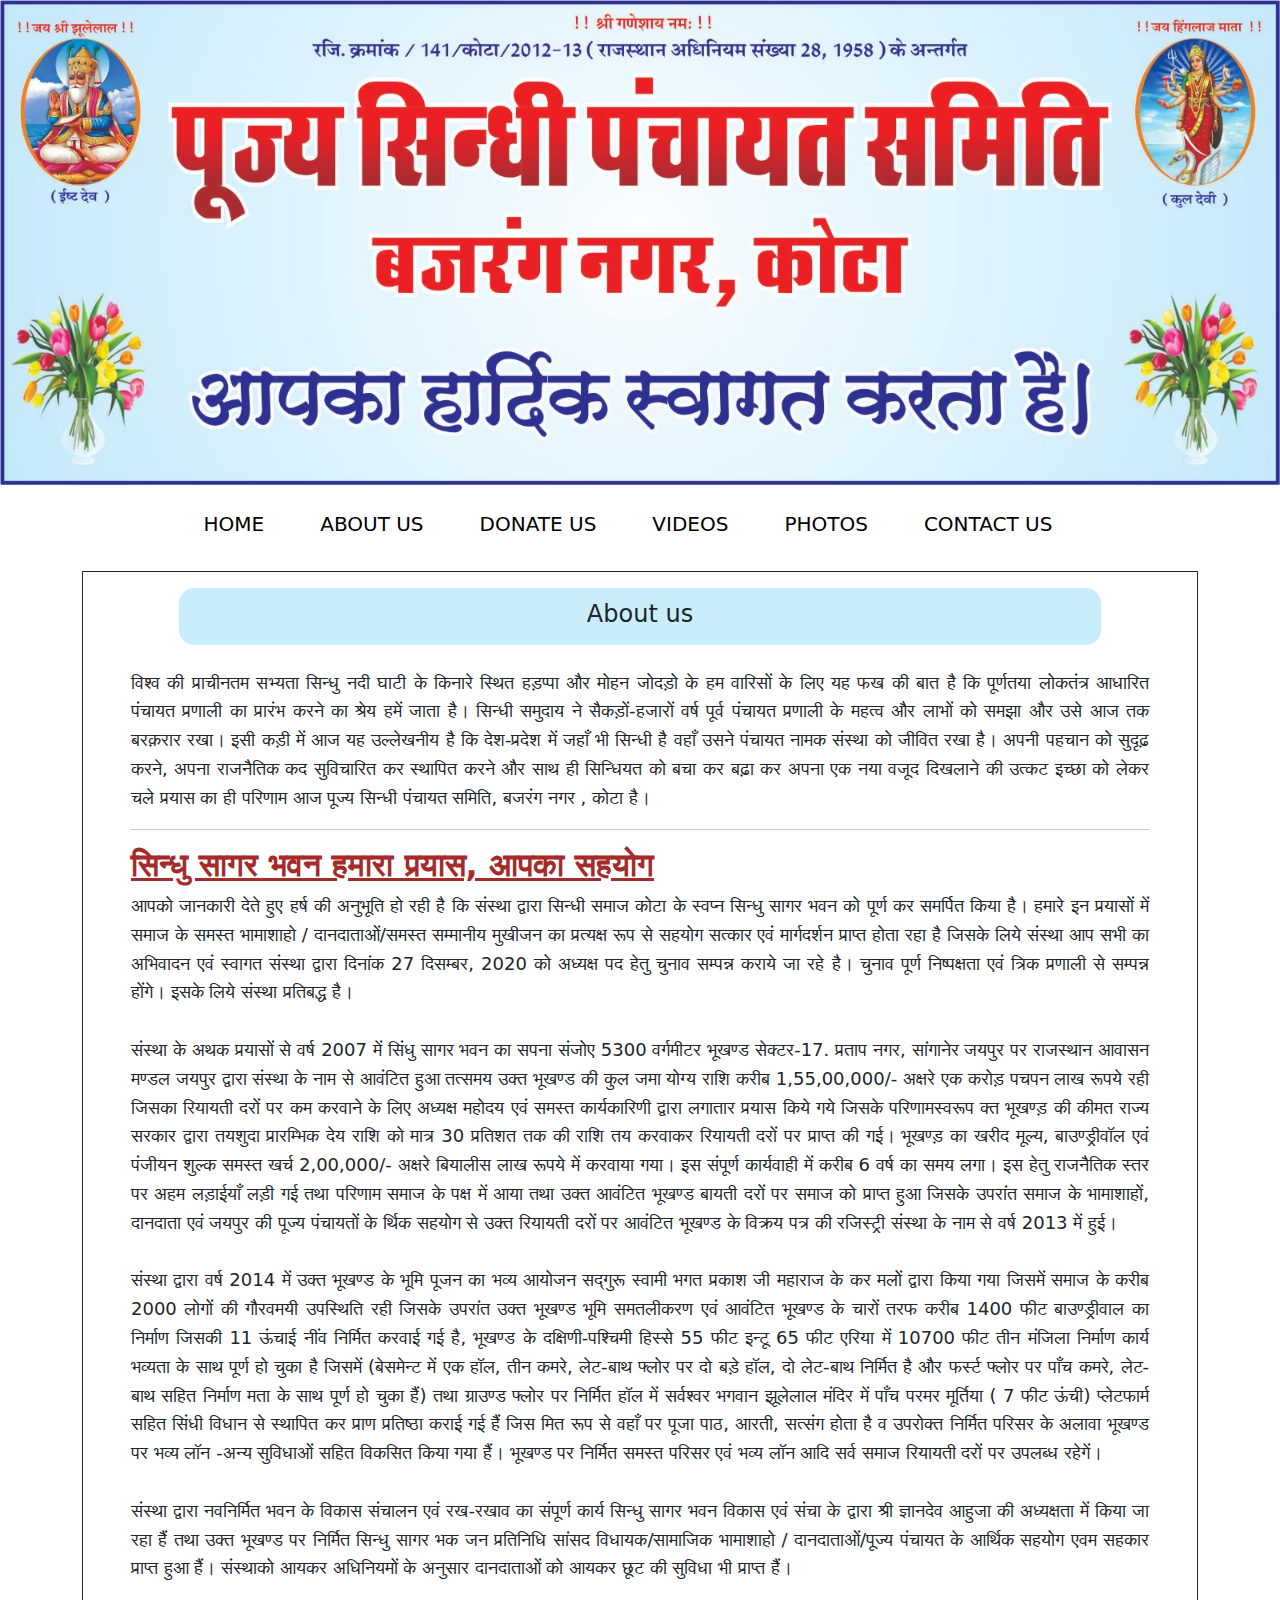
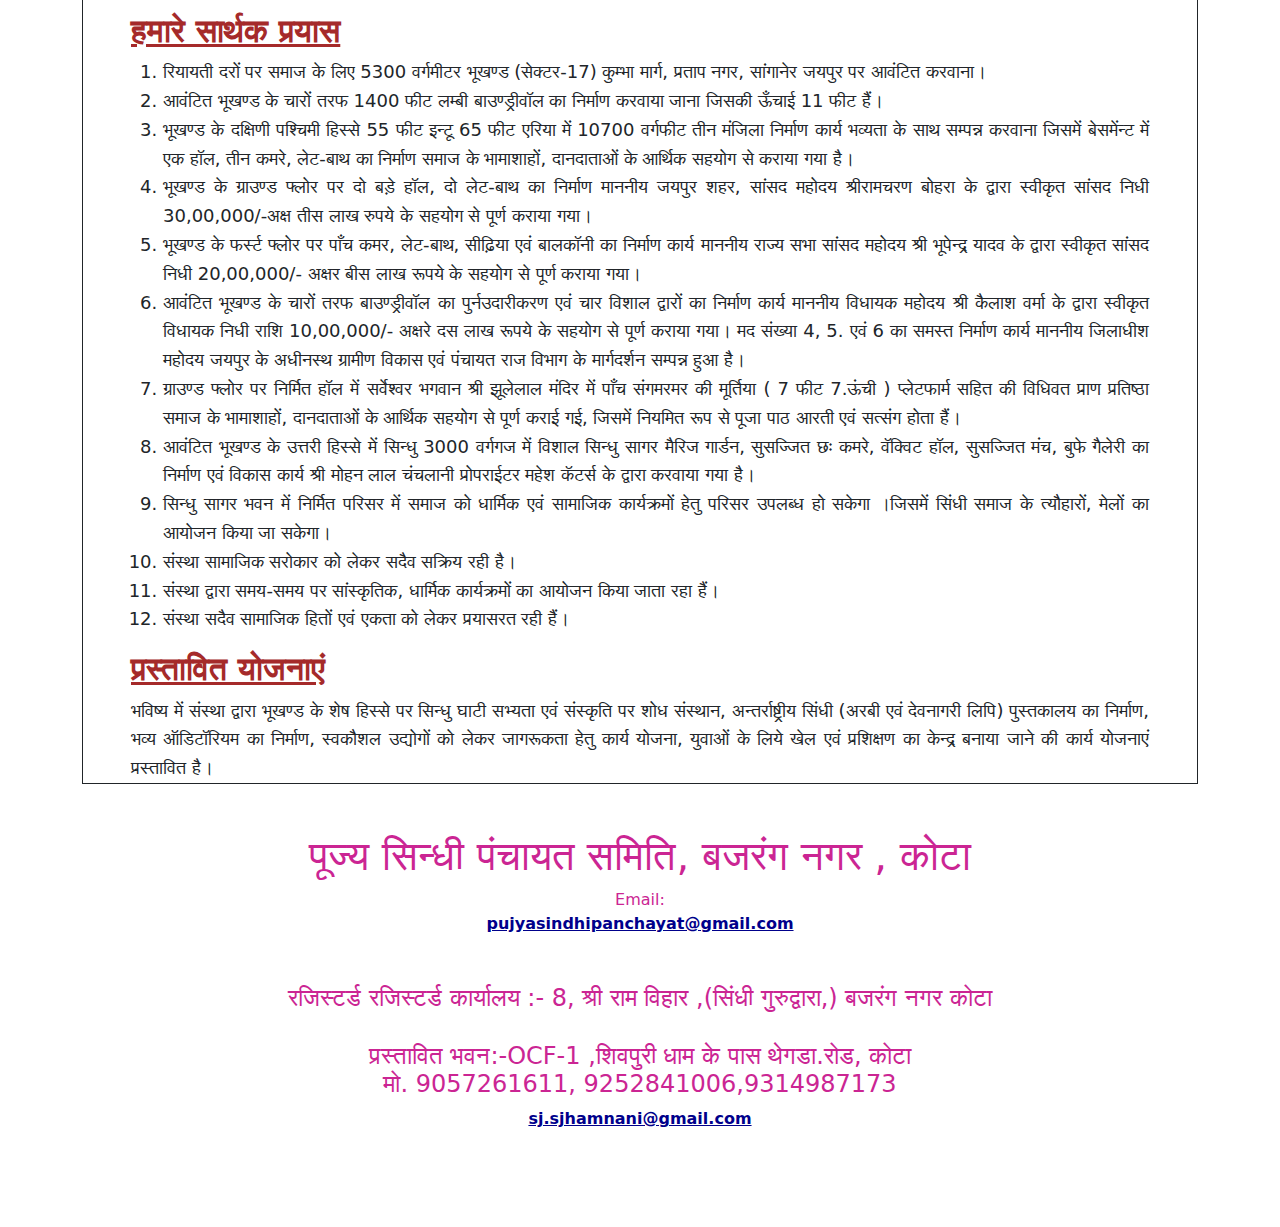
<file: about.html>
<!DOCTYPE html>
<html lang="en-us">

<head>
    <title>Home Page</title>
    <meta name="viewport" content="width=device-width, initial-scale=1">
    <link rel="stylesheet" href="panchayat.css">
    <link href="https://cdn.jsdelivr.net/npm/bootstrap@5.3.0/dist/css/bootstrap.min.css" rel="stylesheet">
    <script src="https://cdn.jsdelivr.net/npm/bootstrap@5.3.0/dist/js/bootstrap.bundle.min.js"></script>
</head>

<body>
    <main>
        <div>
            <div class="image">
                <img src="images/IMG-20240128-WA0001.jpg" class="img-fluid">
            </div>

            <div class=" d-lg-block d-none">
                <div class="d-flex flex-row justify-content-center pb-2">
                    <div class="overflow-hidden d-xl-block d-none menu">
                        <a class="float-start d-block media-d-none text-center px-3 py-2 mt-3 text-decoration-none  fs-5 font-weight-bold  me-4"
                            href="index.html">HOME</a>
                        <a class="float-start d-block text-center px-3 py-2 mt-3 text-decoration-none fs-5 font-weight-bold  me-4"
                            href="about.html">ABOUT US</a>
                        <a class="float-start d-block text-center px-3 py-2 mt-3 text-decoration-none fs-5 font-weight-bold  me-4"
                            href="donate.html">DONATE US</a>
                        <a class="float-start d-block text-center px-3 py-2 mt-3 text-decoration-none fs-5 font-weight-bold  me-4"
                            href="videos.html">VIDEOS</a>
                        <a class="float-start d-block text-center px-3 py-2 mt-3 text-decoration-none fs-5 font-weight-bold me-4"
                            href="photos.html">PHOTOS</a>
                        <a class="float-start d-block text-center px-3 py-2 mt-3 text-decoration-none fs-5 font-weight-bold  me-4"
                            href="contact.html">CONTACT US</a>
                    </div>

                </div>
            </div>
            <div class=" d-lg-none d-block">
                <form>
                    <select class="form-control border border-dark py-3 text-center text-danger"
                    onchange="location = this.value;"
                        style="background-color: rgb(148, 211, 233);">
                        <option value="index.html">Menu</option>
                        <option value="index.html">Home</option>
                        <option value="about.html">About Us</option>
                        <option value="donate.html">Donate Us</option>
                        <option value="videos.html">Videos</option>
                        <option value="photos.html">Photos</option>
                        <option value="contact.html">Contact Us</option>
                    </select>
                </form>

            </div>
        </div>
        <div class="container">
            <div class="container px-lg-5 border border-dark mt-3"  align="justify">
                <div class="mx-5 px-4 mt-3 text-center py-2 home-2">
                    <h4 class="mt-1">About us</h4>
                </div>
                <br>
                <font size="+1" style="line-height: 1.6;">विश्व की प्राचीनतम सभ्यता सिन्धु नदी घाटी के किनारे स्थित
                    हड़प्पा और मोहन जोदड़ो के हम वारिसों के लिए यह फख की बात है कि पूर्णतया लोकतंत्र आधारित पंचायत
                    प्रणाली का प्रारंभ करने का श्रेय हमें जाता है। सिन्धी समुदाय ने सैकड़ों-हजारों वर्ष पूर्व पंचायत
                    प्रणाली के महत्व और लाभों को समझा और उसे आज तक बरक़रार रखा। इसी कड़ी में आज यह उल्लेखनीय है कि
                    देश-प्रदेश में जहाँ भी सिन्धी है वहाँ उसने पंचायत नामक संस्था को जीवित रखा है। अपनी पहचान को सुदृढ़
                    करने, अपना राजनैतिक कद सुविचारित कर स्थापित करने और साथ ही सिन्धियत को बचा कर बढ़ा कर अपना एक नया
                    वजूद दिखलाने की उत्कट इच्छा को लेकर चले प्रयास का ही परिणाम आज पूज्य सिन्धी पंचायत समिति, बजरंग नगर , कोटा
                    है।
                    <hr>
                    <h2 style="text-decoration: underline; color: brown; font-weight: bold;">सिन्धु सागर भवन हमारा
                        प्रयास, आपका सहयोग</h2>आपको जानकारी देते हुए हर्ष की अनुभूति हो रही है कि संस्था द्वारा सिन्धी
                    समाज कोटा के स्वप्न सिन्धु सागर भवन को पूर्ण कर समर्पित किया है। हमारे इन प्रयासों में समाज के
                    समस्त भामाशाहो / दानदाताओं/समस्त सम्मानीय मुखीजन का प्रत्यक्ष रूप से सहयोग सत्कार एवं मार्गदर्शन
                    प्राप्त होता रहा है जिसके लिये संस्था आप सभी का अभिवादन एवं स्वागत संस्था द्वारा दिनांक 27 दिसम्बर,
                    2020 को अध्यक्ष पद हेतु चुनाव सम्पन्न कराये जा रहे है। चुनाव पूर्ण निष्पक्षता एवं त्रिक प्रणाली से
                    सम्पन्न होंगे। इसके लिये संस्था प्रतिबद्ध है।<br><br>संस्था के अथक प्रयासों से वर्ष 2007 में सिंधु
                    सागर भवन का सपना संजोए 5300 वर्गमीटर भूखण्ड सेक्टर-17. प्रताप नगर, सांगानेर जयपुर पर राजस्थान आवासन
                    मण्डल जयपुर द्वारा संस्था के नाम से आवंटित हुआ तत्समय उक्त भूखण्ड की कुल जमा योग्य राशि करीब
                    1,55,00,000/- अक्षरे एक करोड़ पचपन लाख रूपये रही जिसका रियायती दरों पर कम करवाने के लिए अध्यक्ष
                    महोदय एवं समस्त कार्यकारिणी द्वारा लगातार प्रयास किये गये जिसके परिणामस्वरूप क्त भूखण्ड़ की कीमत
                    राज्य सरकार द्वारा तयशुदा प्रारम्भिक देय राशि को मात्र 30 प्रतिशत तक की राशि तय करवाकर रियायती दरों
                    पर प्राप्त की गई। भूखण्ड़ का खरीद मूल्य, बाउण्ड्रीवॉल एवं पंजीयन शुल्क समस्त खर्च 2,00,000/- अक्षरे
                    बियालीस लाख रूपये में करवाया गया। इस संपूर्ण कार्यवाही में करीब 6 वर्ष का समय लगा। इस हेतु राजनैतिक
                    स्तर पर अहम लड़ाईयाँ लड़ी गई तथा परिणाम समाज के पक्ष में आया तथा उक्त आवंटित भूखण्ड बायती दरों पर
                    समाज को प्राप्त हुआ जिसके उपरांत समाज के भामाशाहों, दानदाता एवं जयपुर की पूज्य पंचायतों के र्थिक
                    सहयोग से उक्त रियायती दरों पर आवंटित भूखण्ड के विक्रय पत्र की रजिस्ट्री संस्था के नाम से वर्ष 2013
                    में हुई।<br><br>संस्था द्वारा वर्ष 2014 में उक्त भूखण्ड के भूमि पूजन का भव्य आयोजन सद्गुरू स्वामी
                    भगत प्रकाश जी महाराज के कर मलों द्वारा किया गया जिसमें समाज के करीब 2000 लोगों की गौरवमयी उपस्थिति
                    रही जिसके उपरांत उक्त भूखण्ड भूमि समतलीकरण एवं आवंटित भूखण्ड के चारों तरफ करीब 1400 फीट बाउण्ड्रीवाल
                    का निर्माण जिसकी 11 ऊंचाई नींव निर्मित करवाई गई है, भूखण्ड के दक्षिणी-पश्चिमी हिस्से 55 फीट इन्टू 65
                    फीट एरिया में 10700 फीट तीन मंजिला निर्माण कार्य भव्यता के साथ पूर्ण हो चुका है जिसमें (बेसमेन्ट में
                    एक हॉल, तीन कमरे, लेट-बाथ फ्लोर पर दो बड़े हॉल, दो लेट-बाथ निर्मित है और फर्स्ट फ्लोर पर पाँच कमरे,
                    लेट-बाथ सहित निर्माण मता के साथ पूर्ण हो चुका हैं) तथा ग्राउण्ड फ्लोर पर निर्मित हॉल में सर्वश्वर
                    भगवान झूलेलाल मंदिर में पाँच परमर मूर्तिया ( 7 फीट ऊंची) प्लेटफार्म सहित सिंधी विधान से स्थापित कर
                    प्राण प्रतिष्ठा कराई गई हैं जिस मित रूप से वहाँ पर पूजा पाठ, आरती, सत्संग होता है व उपरोक्त निर्मित
                    परिसर के अलावा भूखण्ड पर भव्य लॉन -अन्य सुविधाओं सहित विकसित किया गया हैं। भूखण्ड पर निर्मित समस्त
                    परिसर एवं भव्य लॉन आदि सर्व समाज रियायती दरों पर उपलब्ध रहेगें।<br><br>संस्था द्वारा नवनिर्मित भवन
                    के विकास संचालन एवं रख-रखाव का संपूर्ण कार्य सिन्धु सागर भवन विकास एवं संचा के द्वारा श्री ज्ञानदेव
                    आहुजा की अध्यक्षता में किया जा रहा हैं तथा उक्त भूखण्ड पर निर्मित सिन्धु सागर भक जन प्रतिनिधि सांसद
                    विधायक/सामाजिक भामाशाहो / दानदाताओं/पूज्य पंचायत के आर्थिक सहयोग एवम सहकार प्राप्त हुआ हैं। संस्थाको
                    आयकर अधिनियमों के अनुसार दानदाताओं को आयकर छूट की सुविधा भी प्राप्त हैं।<br><br>
                    <h2 style="text-decoration: underline; color: brown; font-weight: bold;">हमारे सार्थक प्रयास</h2>
                    <ol>
                        <li>रियायती दरों पर समाज के लिए 5300 वर्गमीटर भूखण्ड (सेक्टर-17) कुम्भा मार्ग, प्रताप नगर,
                            सांगानेर जयपुर पर आवंटित करवाना।</li>
                        <li>आवंटित भूखण्ड के चारों तरफ 1400 फीट लम्बी बाउण्ड्रीवॉल का निर्माण करवाया जाना जिसकी ऊँचाई 11
                            फीट हैं।</li>
                        <li>भूखण्ड के दक्षिणी पश्चिमी हिस्से 55 फीट इन्टू 65 फीट एरिया में 10700 वर्गफीट तीन मंजिला
                            निर्माण कार्य भव्यता के साथ सम्पन्न करवाना जिसमें बेसमेंन्ट में एक हॉल, तीन कमरे, लेट-बाथ का
                            निर्माण समाज के भामाशाहों, दानदाताओं के आर्थिक सहयोग से कराया गया है।</li>
                        <li>भूखण्ड के ग्राउण्ड फ्लोर पर दो बड़े हॉल, दो लेट-बाथ का निर्माण माननीय जयपुर शहर, सांसद महोदय
                            श्रीरामचरण बोहरा के द्वारा स्वीकृत सांसद निधी 30,00,000/-अक्ष तीस लाख रुपये के सहयोग से
                            पूर्ण कराया गया।</li>
                        <li>भूखण्ड के फर्स्ट फ्लोर पर पाँच कमर, लेट-बाथ, सीढ़िया एवं बालकॉनी का निर्माण कार्य माननीय
                            राज्य सभा सांसद महोदय श्री भूपेन्द्र यादव के द्वारा स्वीकृत सांसद निधी 20,00,000/- अक्षर बीस
                            लाख रूपये के सहयोग से पूर्ण कराया गया।</li>
                        <li>आवंटित भूखण्ड के चारों तरफ बाउण्ड्रीवॉल का पुर्नउदारीकरण एवं चार विशाल द्वारों का निर्माण
                            कार्य माननीय विधायक महोदय श्री कैलाश वर्मा के द्वारा स्वीकृत विधायक निधी राशि 10,00,000/-
                            अक्षरे दस लाख रूपये के सहयोग से पूर्ण कराया गया। मद संख्या 4, 5. एवं 6 का समस्त निर्माण
                            कार्य माननीय जिलाधीश महोदय जयपुर के अधीनस्थ ग्रामीण विकास एवं पंचायत राज विभाग के मार्गदर्शन
                            सम्पन्न हुआ है।</li>
                        <li>ग्राउण्ड फ्लोर पर निर्मित हॉल में सर्वेश्वर भगवान श्री झूलेलाल मंदिर में पाँच संगमरमर की
                            मूर्तिया ( 7 फीट 7.ऊंची ) प्लेटफार्म सहित की विधिवत प्राण प्रतिष्ठा समाज के भामाशाहों,
                            दानदाताओं के आर्थिक सहयोग से पूर्ण कराई गई, जिसमें नियमित रूप से पूजा पाठ आरती एवं सत्संग
                            होता हैं।</li>
                        <li>आवंटित भूखण्ड के उत्तरी हिस्से में सिन्धु 3000 वर्गगज में विशाल सिन्धु सागर मैरिज गार्डन,
                            सुसज्जित छः कमरे, वॅक्विट हॉल, सुसज्जित मंच, बुफे गैलेरी का निर्माण एवं विकास कार्य श्री
                            मोहन लाल चंचलानी प्रोपराईटर महेश कॅटर्स के द्वारा करवाया गया है।</li>
                        <li>सिन्धु सागर भवन में निर्मित परिसर में समाज को धार्मिक एवं सामाजिक कार्यक्रमों हेतु परिसर
                            उपलब्ध हो सकेगा ।जिसमें सिंधी समाज के त्यौहारों, मेलों का आयोजन किया जा सकेगा।</li>
                        <li>संस्था सामाजिक सरोकार को लेकर सदैव सक्रिय रही है।</li>
                        <li>संस्था द्वारा समय-समय पर सांस्कृतिक, धार्मिक कार्यक्रमों का आयोजन किया जाता रहा हैं।</li>
                        <li>संस्था सदैव सामाजिक हितों एवं एकता को लेकर प्रयासरत रही हैं।</li>
                    </ol>
                    <h2 style="text-decoration: underline; color: brown; font-weight: bold;">प्रस्तावित योजनाएं</h2>
                    भविष्य में संस्था द्वारा भूखण्ड के शेष हिस्से पर सिन्धु घाटी सभ्यता एवं संस्कृति पर शोध संस्थान,
                    अन्तर्राष्ट्रीय सिंधी (अरबी एवं देवनागरी लिपि) पुस्तकालय का निर्माण, भव्य ऑडिटॉरियम का निर्माण,
                    स्वकौशल उद्योगों को लेकर जागरूकता हेतु कार्य योजना, युवाओं के लिये खेल एवं प्रशिक्षण का केन्द्र
                    बनाया जाने की कार्य योजनाएं प्रस्तावित है।
                </font>

            </div>

        </div>
        <div class="m-5">
            <font color="#AE374A">
                <font color="#cb2593">

                    <div class="container">
                        <footer>

                            <div class="d-flex flex-column align-items-center text-center">

                                <h1>पूज्य सिन्धी पंचायत समिति, बजरंग नगर , कोटा</h1>Email: <a
                                    href="mailto: pujyasindhicentralpanchayat.jpr@gmail.com"
                                    style="font-weight: bold; color: #00008B">pujyasindhipanchayat@gmail.com</a><br><br><h4>रजिस्टर्ड
                                    रजिस्टर्ड कार्यालय :- 8, श्री राम विहार ,(सिंधी गुरुद्वारा,) बजरंग नगर कोटा<br>
                              <br>प्रस्तावित भवन:-OCF-1 ,शिवपुरी धाम के पास थेगडा.रोड, कोटा<br>मो.
                              9057261611, 9252841006,9314987173<br></h4> <a href="mailto: advocate.cpkhetani@gmail.com"
                                    style="font-weight: bold; color: #00008B">sj.sjhamnani@gmail.com</a><br><br>
                                

                            </div>

                        </footer>
                    </div>


                </font>
            </font>
        </div>
    </main>
</body>

</html>
</file>
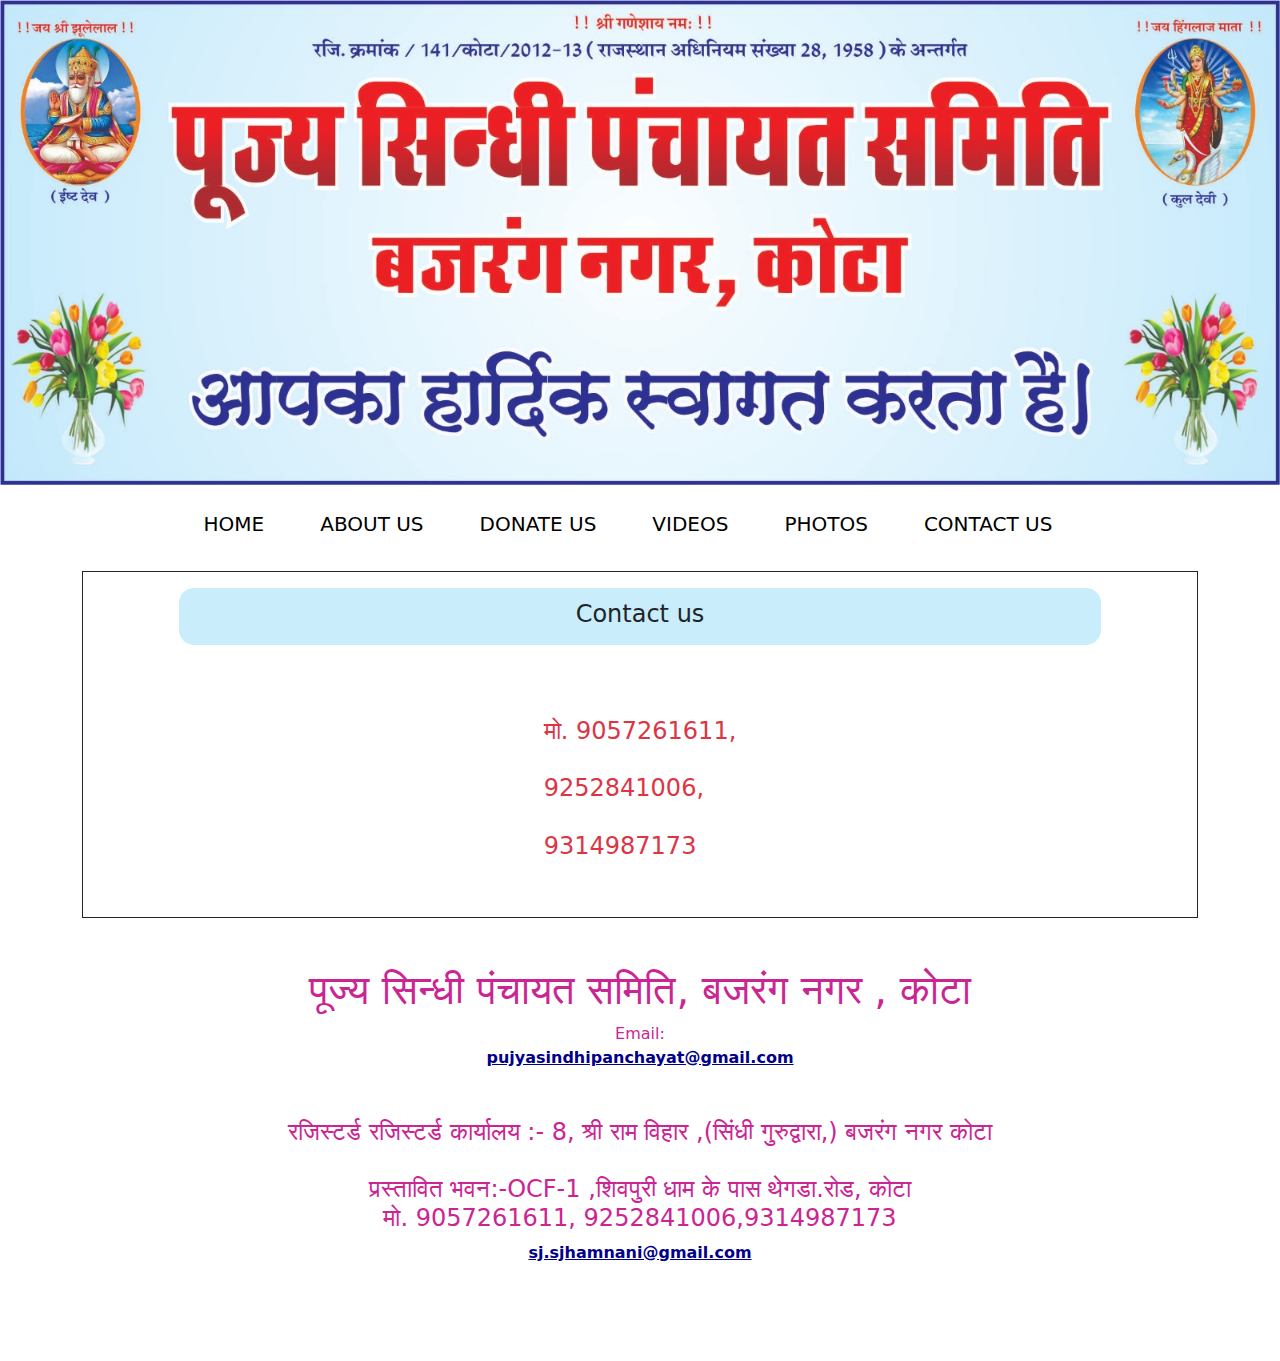
<file: contact.html>
<!DOCTYPE html>
<html lang="en-us">

<head>
    <title>Home Page</title>
    <meta name="viewport" content="width=device-width, initial-scale=1">
    <link rel="stylesheet" href="panchayat.css">
    <link href="https://cdn.jsdelivr.net/npm/bootstrap@5.3.0/dist/css/bootstrap.min.css" rel="stylesheet">
    <script src="https://cdn.jsdelivr.net/npm/bootstrap@5.3.0/dist/js/bootstrap.bundle.min.js"></script>
</head>

<body>
    <main>
        <div>
            <div class="image">
                <img src="images/IMG-20240128-WA0001.jpg" class="img-fluid">
            </div>

            <div class=" d-lg-block d-none">
                <div class="d-flex flex-row justify-content-center pb-2">
                    <div class="overflow-hidden d-xl-block d-none menu">
                        <a class="float-start d-block media-d-none text-center px-3 py-2 mt-3 text-decoration-none  fs-5 font-weight-bold  me-4"
                            href="index.html">HOME</a>
                        <a class="float-start d-block text-center px-3 py-2 mt-3 text-decoration-none fs-5 font-weight-bold  me-4"
                            href="about.html">ABOUT US</a>
                        <a class="float-start d-block text-center px-3 py-2 mt-3 text-decoration-none fs-5 font-weight-bold  me-4"
                            href="donate.html">DONATE US</a>
                        <a class="float-start d-block text-center px-3 py-2 mt-3 text-decoration-none fs-5 font-weight-bold  me-4"
                            href="videos.html">VIDEOS</a>
                        <a class="float-start d-block text-center px-3 py-2 mt-3 text-decoration-none fs-5 font-weight-bold me-4"
                            href="photos.html">PHOTOS</a>
                        <a class="float-start d-block text-center px-3 py-2 mt-3 text-decoration-none fs-5 font-weight-bold  me-4"
                            href="contact.html">CONTACT US</a>
                    </div>

                </div>
            </div>
            <div class=" d-lg-none d-block">
                <form>
                    <select class="form-control  border border-dark py-3 text-center text-danger"
                    onchange="location = this.value;"
                        style="background-color: rgb(148, 211, 233);">
                        <option value="index.html">Menu</option>
                        <option value="index.html">Home</option>
                        <option value="about.html">About Us</option>
                        <option value="donate.html">Donate Us</option>
                        <option value="videos.html">Videos</option>
                        <option value="photos.html">Photos</option>
                        <option value="contact.html">Contact Us</option>
                    </select>
                </form>
            </div>
        </div>
        <div class="container">
            <div class="container px-lg-5 border border-dark mt-3 " align="justify">
                <div class="mx-5 px-4 mt-3 text-center py-2 home-2">
                    <h4 class="mt-1">Contact us</h4>
                </div>
                <br>
                <div class="d-flex align-items-center justify-content-center text-danger p-5" ><h4>
                    मो.
                    9057261611, 
                    <br><br>9252841006,
                    <br> <br>9314987173 
                </h4>
                </div>       
            </div>
        </div>
        <div class="m-5">
            <font color="#AE374A">
                <font color="#cb2593">

                    <div class="container">
                        <footer>

                            <div class="d-flex flex-column align-items-center text-center">

                                <h1>पूज्य सिन्धी पंचायत समिति, बजरंग नगर , कोटा</h1>Email: <a
                                    href="mailto: pujyasindhicentralpanchayat.jpr@gmail.com"
                                    style="font-weight: bold; color: #00008B">pujyasindhipanchayat@gmail.com</a><br><br><h4>रजिस्टर्ड
                                    रजिस्टर्ड कार्यालय :- 8, श्री राम विहार ,(सिंधी गुरुद्वारा,) बजरंग नगर कोटा<br>
                              <br>प्रस्तावित भवन:-OCF-1 ,शिवपुरी धाम के पास थेगडा.रोड, कोटा<br>मो.
                              9057261611, 9252841006,9314987173<br></h4> <a href="mailto: advocate.cpkhetani@gmail.com"
                                    style="font-weight: bold; color: #00008B">sj.sjhamnani@gmail.com</a><br><br>
                                

                            </div>

                        </footer>
                    </div>


                </font>
            </font>
        </div>
    </main>
</body>
</file>
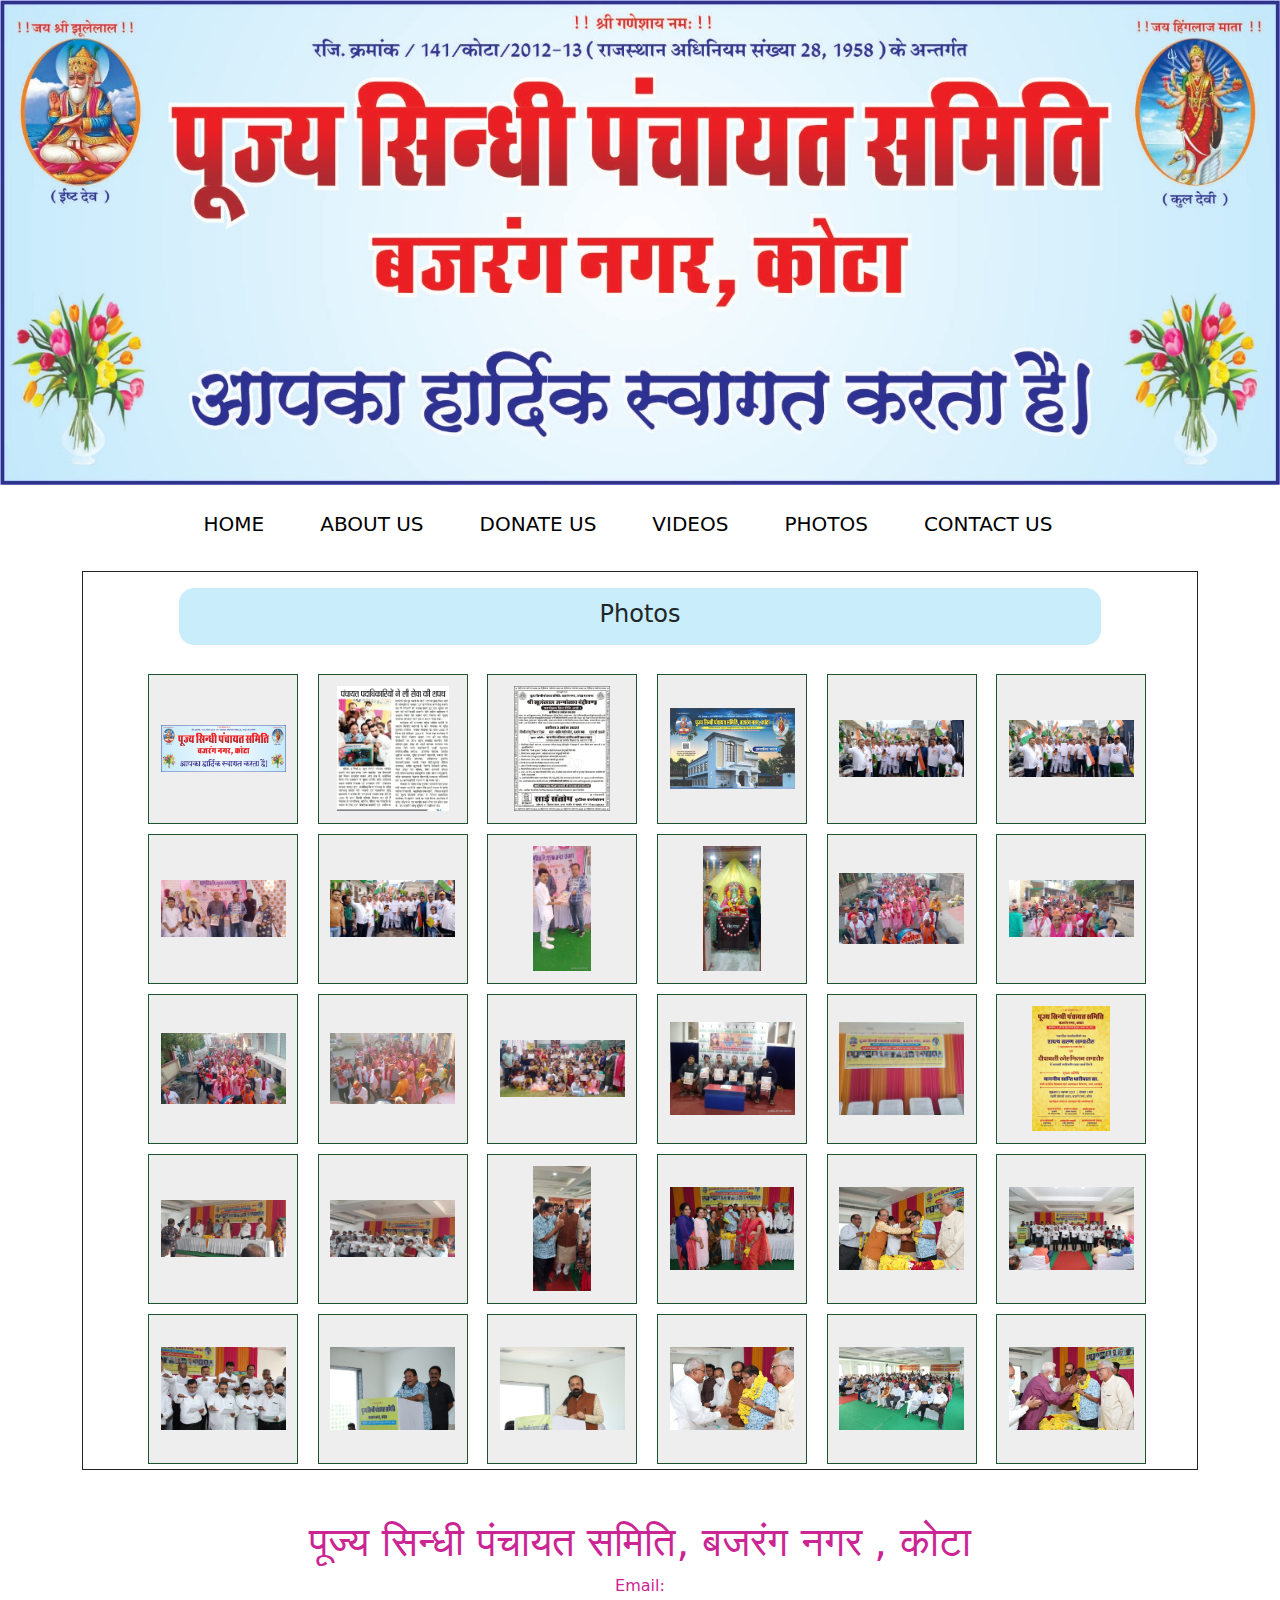
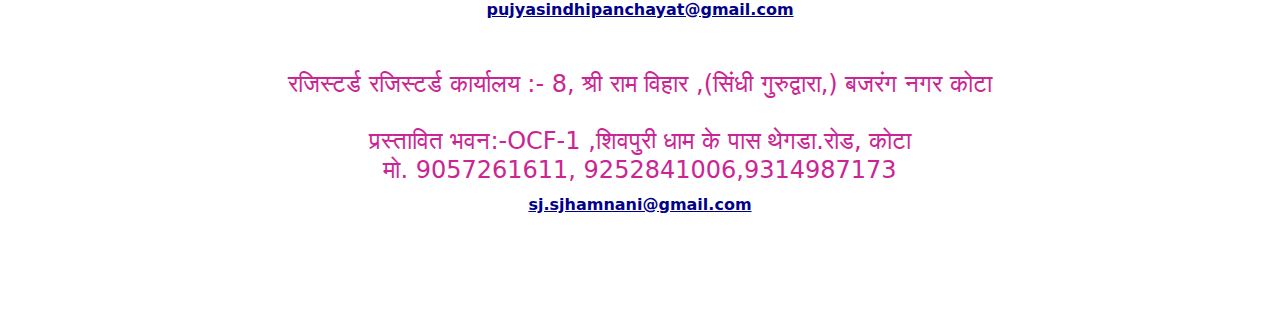
<file: photos.html>
<!DOCTYPE html>
<html lang="en-us">

<head>
    <title>Home Page</title>
    <meta name="viewport" content="width=device-width, initial-scale=1">
    <link rel="stylesheet" href="panchayat.css">
    <link href="https://cdn.jsdelivr.net/npm/bootstrap@5.3.0/dist/css/bootstrap.min.css" rel="stylesheet">
    <script src="https://cdn.jsdelivr.net/npm/bootstrap@5.3.0/dist/js/bootstrap.bundle.min.js"></script>
</head>

<body>
    <main>
        <div>
            <div class="image">
                <img src="images/IMG-20240128-WA0001.jpg" class="img-fluid">
            </div>

            <div class=" d-lg-block d-none">
                <div class="d-flex flex-row justify-content-center pb-2">
                    <div class="overflow-hidden d-xl-block d-none menu">
                        <a class="float-start d-block media-d-none text-center px-3 py-2 mt-3 text-decoration-none  fs-5 font-weight-bold  me-4"
                            href="index.html">HOME</a>
                        <a class="float-start d-block text-center px-3 py-2 mt-3 text-decoration-none fs-5 font-weight-bold  me-4"
                            href="about.html">ABOUT US</a>
                        <a class="float-start d-block text-center px-3 py-2 mt-3 text-decoration-none fs-5 font-weight-bold  me-4"
                            href="donate.html">DONATE US</a>
                        <a class="float-start d-block text-center px-3 py-2 mt-3 text-decoration-none fs-5 font-weight-bold  me-4"
                            href="videos.html">VIDEOS</a>
                        <a class="float-start d-block text-center px-3 py-2 mt-3 text-decoration-none fs-5 font-weight-bold me-4"
                            href="photos.html">PHOTOS</a>
                        <a class="float-start d-block text-center px-3 py-2 mt-3 text-decoration-none fs-5 font-weight-bold  me-4"
                            href="contact.html">CONTACT US</a>
                    </div>

                </div>
            </div>
            <div class=" d-lg-none d-block">
                <form>
                    <select class="form-control  border border-dark py-3 text-center text-danger"
                    onchange="location = this.value;"
                        style="background-color: rgb(148, 211, 233);">
                        <option value="index.html">Menu</option>
                        <option value="index.html">Home</option>
                        <option value="about.html">About Us</option>
                        <option value="donate.html">Donate Us</option>
                        <option value="videos.html">Videos</option>
                        <option value="photos.html">Photos</option>
                        <option value="contact.html">Contact Us</option>
                    </select>
                </form>

            </div>
        </div>
        <div class="container">
            <div class="container px-lg-5 border border-dark mt-3 " align="justify">
                <div class="mx-5 px-4 mt-3 text-center py-2 home-2">
                    <h4 class="mt-1">Photos</h4>
                </div>
                <br>
                <div class="container col align-items-center justify-content-center ">
                    <div class=" row align-items-center justify-content-center ">
                        <div class="col-lg-2 col-6">
                            <div
                                style="background-color: #EEEEEE; height: 150px; width: 150px; margin: 5px; border: 1px solid #1D532F; display: flex; justify-content: center; align-items: center;">
                                <a href=""
                                    onclick="window.open('images/WhatsApp Image 2023-12-25 at 9.10.35 PM.jpeg', 'popup', 'width=960, height=720'); return false;"><img
                                        src="images/IMG-20240128-WA0001.jpg"
                                        style="max-width: 125px; max-height: 125px;"></a>
                            </div>
                        </div>
                        <div class="col-lg-2 col-6">
                            <div
                                style="background-color: #EEEEEE; height: 150px; width: 150px; margin: 5px; border: 1px solid #1D532F; display: flex; justify-content: center; align-items: center;">
                                <a href=""
                                    onclick="window.open('images/WhatsApp Image 2023-12-25 at 9.10.35 PM.jpeg', 'popup', 'width=960, height=720'); return false;"><img
                                        src="images/WhatsApp Image 2023-12-25 at 9.10.34 PM.jpeg"
                                        style="max-width: 125px; max-height: 125px;"></a>
                            </div>
                        </div>
                        <div class="col-lg-2 col-6">
                            <div
                                style="background-color: #EEEEEE; height: 150px; width: 150px; margin: 5px; border: 1px solid #1D532F; display: flex; justify-content: center; align-items: center;">
                                <a href=""
                                    onclick="window.open('images/WhatsApp Image 2024-01-26 at 12.13.11 AM.jpeg', 'popup', 'width=960, height=720'); return false;"><img
                                        src="images/WhatsApp Image 2023-12-25 at 9.10.35 PM (1).jpeg"
                                        style="max-width: 125px; max-height: 125px;"></a>
                            </div>
                        </div>
                        <div class="col-lg-2 col-6">
                            <div
                                style="background-color: #EEEEEE; height: 150px; width: 150px; margin: 5px; border: 1px solid #1D532F; display: flex; justify-content: center; align-items: center;">
                                <a href=""
                                    onclick="window.open('images/WhatsApp Image 2023-12-25 at 9.10.35 PM.jpeg', 'popup', 'width=960, height=720'); return false;"><img
                                        src="images/WhatsApp Image 2024-01-28 at 5.07.30 PM.jpeg"
                                        style="max-width: 125px; max-height: 125px;"></a>
                            </div>
                        </div>
                        <div class="col-lg-2 col-6">
                            <div
                                style="background-color: #EEEEEE; height: 150px; width: 150px; margin: 5px; border: 1px solid #1D532F; display: flex; justify-content: center; align-items: center;">
                                <a href=""
                                    onclick="window.open('images/WhatsApp Image 2023-12-25 at 9.10.35 PM.jpeg', 'popup', 'width=960, height=720'); return false;"><img
                                        src="images/WhatsApp Image 2024-01-27 at 2.18.04 PM.jpeg"
                                        style="max-width: 125px; max-height: 125px;"></a>
                            </div>
                        </div>
                        <div class="col-lg-2 col-6">
                            <div
                                style="background-color: #EEEEEE; height: 150px; width: 150px; margin: 5px; border: 1px solid #1D532F; display: flex; justify-content: center; align-items: center;">
                                <a href=""
                                    onclick="window.open('images/WhatsApp Image 2023-12-25 at 9.10.35 PM.jpeg', 'popup', 'width=960, height=720'); return false;"><img
                                        src="images/WhatsApp Image 2024-01-27 at 2.18.04 PM (1).jpeg"
                                        style="max-width: 125px; max-height: 125px;"></a>
                            </div>
                        </div>
                        <div class="col-lg-2 col-6">
                            <div
                                style="background-color: #EEEEEE; height: 150px; width: 150px; margin: 5px; border: 1px solid #1D532F; display: flex; justify-content: center; align-items: center;">
                                <a href=""
                                    onclick="window.open('images/WhatsApp Image 2023-12-25 at 9.10.35 PM.jpeg', 'popup', 'width=960, height=720'); return false;"><img
                                        src="images/WhatsApp Image 2024-01-27 at 2.18.03 PM.jpeg"
                                        style="max-width: 125px; max-height: 125px;"></a>
                            </div>
                        </div>
                        <div class="col-lg-2 col-6">
                            <div
                                style="background-color: #EEEEEE; height: 150px; width: 150px; margin: 5px; border: 1px solid #1D532F; display: flex; justify-content: center; align-items: center;">
                                <a href=""
                                    onclick="window.open('images/WhatsApp Image 2023-12-25 at 9.10.35 PM.jpeg', 'popup', 'width=960, height=720'); return false;"><img
                                        src="images/WhatsApp Image 2024-01-27 at 2.18.03 PM (2).jpeg"
                                        style="max-width: 125px; max-height: 125px;"></a>
                            </div>
                        </div>
                        <div class="col-lg-2 col-6">
                            <div
                                style="background-color: #EEEEEE; height: 150px; width: 150px; margin: 5px; border: 1px solid #1D532F; display: flex; justify-content: center; align-items: center;">
                                <a href=""
                                    onclick="window.open('images/WhatsApp Image 2023-12-25 at 9.10.35 PM.jpeg', 'popup', 'width=960, height=720'); return false;"><img
                                        src="images/WhatsApp Image 2024-01-27 at 2.18.03 PM (1).jpeg"
                                        style="max-width: 125px; max-height: 125px;"></a>
                            </div>
                        </div>
                        <div class="col-lg-2 col-6">
                            <div
                                style="background-color: #EEEEEE; height: 150px; width: 150px; margin: 5px; border: 1px solid #1D532F; display: flex; justify-content: center; align-items: center;">
                                <a href=""
                                    onclick="window.open('images/WhatsApp Image 2023-12-25 at 9.10.35 PM.jpeg', 'popup', 'width=960, height=720'); return false;"><img
                                        src="images/WhatsApp Image 2024-01-27 at 2.18.02 PM.jpeg"
                                        style="max-width: 125px; max-height: 125px;"></a>
                            </div>
                        </div>
                        <div class="col-lg-2 col-6">
                            <div
                                style="background-color: #EEEEEE; height: 150px; width: 150px; margin: 5px; border: 1px solid #1D532F; display: flex; justify-content: center; align-items: center;">
                                <a href=""
                                    onclick="window.open('images/WhatsApp Image 2023-12-25 at 9.10.35 PM.jpeg', 'popup', 'width=960, height=720'); return false;"><img
                                        src="images/WhatsApp Image 2024-01-27 at 2.18.01 PM.jpeg"
                                        style="max-width: 125px; max-height: 125px;"></a>
                            </div>
                        </div>
                        <div class="col-lg-2 col-6">
                            <div
                                style="background-color: #EEEEEE; height: 150px; width: 150px; margin: 5px; border: 1px solid #1D532F; display: flex; justify-content: center; align-items: center;">
                                <a href=""
                                    onclick="window.open('images/WhatsApp Image 2023-12-25 at 9.10.35 PM.jpeg', 'popup', 'width=960, height=720'); return false;"><img
                                        src="images/WhatsApp Image 2024-01-27 at 2.18.01 PM (2).jpeg"
                                        style="max-width: 125px; max-height: 125px;"></a>
                            </div>
                        </div>
                        <div class="col-lg-2 col-6">
                            <div
                                style="background-color: #EEEEEE; height: 150px; width: 150px; margin: 5px; border: 1px solid #1D532F; display: flex; justify-content: center; align-items: center;">
                                <a href=""
                                    onclick="window.open('images/WhatsApp Image 2023-12-25 at 9.10.35 PM.jpeg', 'popup', 'width=960, height=720'); return false;"><img
                                        src="images/WhatsApp Image 2024-01-27 at 2.18.01 PM (1).jpeg"
                                        style="max-width: 125px; max-height: 125px;"></a>
                            </div>
                        </div>
                        <div class="col-lg-2 col-6">
                            <div
                                style="background-color: #EEEEEE; height: 150px; width: 150px; margin: 5px; border: 1px solid #1D532F; display: flex; justify-content: center; align-items: center;">
                                <a href=""
                                    onclick="window.open('images/WhatsApp Image 2023-12-25 at 9.10.35 PM.jpeg', 'popup', 'width=960, height=720'); return false;"><img
                                        src="images/WhatsApp Image 2024-01-27 at 2.17.58 PM.jpeg"
                                        style="max-width: 125px; max-height: 125px;"></a>
                            </div>
                        </div>
                        <div class="col-lg-2 col-6">
                            <div
                                style="background-color: #EEEEEE; height: 150px; width: 150px; margin: 5px; border: 1px solid #1D532F; display: flex; justify-content: center; align-items: center;">
                                <a href=""
                                    onclick="window.open('images/WhatsApp Image 2023-12-25 at 9.10.35 PM.jpeg', 'popup', 'width=960, height=720'); return false;"><img
                                        src="images/WhatsApp Image 2024-01-27 at 2.17.57 PM.jpeg"
                                        style="max-width: 125px; max-height: 125px;"></a>
                            </div>
                        </div>
                        <div class="col-lg-2 col-6">
                            <div
                                style="background-color: #EEEEEE; height: 150px; width: 150px; margin: 5px; border: 1px solid #1D532F; display: flex; justify-content: center; align-items: center;">
                                <a href=""
                                    onclick="window.open('images/WhatsApp Image 2023-12-25 at 9.10.35 PM.jpeg', 'popup', 'width=960, height=720'); return false;"><img
                                        src="images/WhatsApp Image 2024-01-27 at 2.17.54 PM.jpeg"
                                        style="max-width: 125px; max-height: 125px;"></a>
                            </div>
                        </div>
                        <div class="col-lg-2 col-6">
                            <div
                                style="background-color: #EEEEEE; height: 150px; width: 150px; margin: 5px; border: 1px solid #1D532F; display: flex; justify-content: center; align-items: center;">
                                <a href=""
                                    onclick="window.open('images/WhatsApp Image 2023-12-25 at 9.10.35 PM.jpeg', 'popup', 'width=960, height=720'); return false;"><img
                                        src="images/WhatsApp Image 2024-01-27 at 2.14.39 PM.jpeg"
                                        style="max-width: 125px; max-height: 125px;"></a>
                            </div>
                        </div>
                        <div class="col-lg-2 col-6">
                            <div
                                style="background-color: #EEEEEE; height: 150px; width: 150px; margin: 5px; border: 1px solid #1D532F; display: flex; justify-content: center; align-items: center;">
                                <a href=""
                                    onclick="window.open('images/WhatsApp Image 2023-12-25 at 9.10.35 PM.jpeg', 'popup', 'width=960, height=720'); return false;"><img
                                        src="images/WhatsApp Image 2024-01-27 at 2.14.39 PM (1).jpeg"
                                        style="max-width: 125px; max-height: 125px;"></a>
                            </div>
                        </div>

                        <div class="col-lg-2 col-6">
                            <div
                                style="background-color: #EEEEEE; height: 150px; width: 150px; margin: 5px; border: 1px solid #1D532F; display: flex; justify-content: center; align-items: center;">
                                <a href=""
                                    onclick="window.open('images/WhatsApp Image 2023-12-25 at 9.10.35 PM.jpeg', 'popup', 'width=960, height=720'); return false;"><img
                                        src="images/WhatsApp Image 2024-01-27 at 2.14.37 PM.jpeg"
                                        style="max-width: 125px; max-height: 125px;"></a>
                            </div>
                        </div>
                        <div class="col-lg-2 col-6">
                            <div
                                style="background-color: #EEEEEE; height: 150px; width: 150px; margin: 5px; border: 1px solid #1D532F; display: flex; justify-content: center; align-items: center;">
                                <a href=""
                                    onclick="window.open('images/WhatsApp Image 2023-12-25 at 9.10.35 PM.jpeg', 'popup', 'width=960, height=720'); return false;"><img
                                        src="images/WhatsApp Image 2024-01-27 at 2.14.36 PM.jpeg"
                                        style="max-width: 125px; max-height: 125px;"></a>
                            </div>
                        </div>

                        <div class="col-lg-2 col-6">
                            <div
                                style="background-color: #EEEEEE; height: 150px; width: 150px; margin: 5px; border: 1px solid #1D532F; display: flex; justify-content: center; align-items: center;">
                                <a href=""
                                    onclick="window.open('images/WhatsApp Image 2023-12-25 at 9.10.35 PM.jpeg', 'popup', 'width=960, height=720'); return false;"><img
                                        src="images/WhatsApp Image 2024-01-27 at 2.14.35 PM (1).jpeg"
                                        style="max-width: 125px; max-height: 125px;"></a>
                            </div>
                        </div>
                        <div class="col-lg-2 col-6">
                            <div
                                style="background-color: #EEEEEE; height: 150px; width: 150px; margin: 5px; border: 1px solid #1D532F; display: flex; justify-content: center; align-items: center;">
                                <a href=""
                                    onclick="window.open('images/WhatsApp Image 2023-12-25 at 9.10.35 PM.jpeg', 'popup', 'width=960, height=720'); return false;"><img
                                        src="images/WhatsApp Image 2024-01-27 at 2.14.34 PM.jpeg"
                                        style="max-width: 125px; max-height: 125px;"></a>
                            </div>
                        </div>

                        <div class="col-lg-2 col-6">
                            <div
                                style="background-color: #EEEEEE; height: 150px; width: 150px; margin: 5px; border: 1px solid #1D532F; display: flex; justify-content: center; align-items: center;">
                                <a href=""
                                    onclick="window.open('images/WhatsApp Image 2023-12-25 at 9.10.35 PM.jpeg', 'popup', 'width=960, height=720'); return false;"><img
                                        src="images/WhatsApp Image 2024-01-27 at 2.14.32 PM.jpeg"
                                        style="max-width: 125px; max-height: 125px;"></a>
                            </div>
                        </div>
                        <div class="col-lg-2 col-6">
                            <div
                                style="background-color: #EEEEEE; height: 150px; width: 150px; margin: 5px; border: 1px solid #1D532F; display: flex; justify-content: center; align-items: center;">
                                <a href=""
                                    onclick="window.open('images/WhatsApp Image 2023-12-25 at 9.10.35 PM.jpeg', 'popup', 'width=960, height=720'); return false;"><img
                                        src="images/WhatsApp Image 2024-01-27 at 2.14.28 PM (1).jpeg"
                                        style="max-width: 125px; max-height: 125px;"></a>
                            </div>
                        </div>
                        <div class="col-lg-2 col-6">
                            <div
                                style="background-color: #EEEEEE; height: 150px; width: 150px; margin: 5px; border: 1px solid #1D532F; display: flex; justify-content: center; align-items: center;">
                                <a href=""
                                    onclick="window.open('images/WhatsApp Image 2023-12-25 at 9.10.35 PM.jpeg', 'popup', 'width=960, height=720'); return false;"><img
                                        src="images/WhatsApp Image 2024-01-27 at 2.14.28 PM (2).jpeg"
                                        style="max-width: 125px; max-height: 125px;"></a>
                            </div>
                        </div>
                        <div class="col-lg-2 col-6">
                            <div
                                style="background-color: #EEEEEE; height: 150px; width: 150px; margin: 5px; border: 1px solid #1D532F; display: flex; justify-content: center; align-items: center;">
                                <a href=""
                                    onclick="window.open('images/WhatsApp Image 2023-12-25 at 9.10.35 PM.jpeg', 'popup', 'width=960, height=720'); return false;"><img
                                        src="images/WhatsApp Image 2024-01-27 at 2.14.28 PM.jpeg"
                                        style="max-width: 125px; max-height: 125px;"></a>
                            </div>
                        </div>
                        <div class="col-lg-2 col-6">
                            <div
                                style="background-color: #EEEEEE; height: 150px; width: 150px; margin: 5px; border: 1px solid #1D532F; display: flex; justify-content: center; align-items: center;">
                                <a href=""
                                    onclick="window.open('images/WhatsApp Image 2023-12-25 at 9.10.35 PM.jpeg', 'popup', 'width=960, height=720'); return false;"><img
                                        src="images/WhatsApp Image 2024-01-27 at 2.14.29 PM.jpeg"
                                        style="max-width: 125px; max-height: 125px;"></a>
                            </div>
                        </div>
                        <div class="col-lg-2 col-6">
                            <div
                                style="background-color: #EEEEEE; height: 150px; width: 150px; margin: 5px; border: 1px solid #1D532F; display: flex; justify-content: center; align-items: center;">
                                <a href=""
                                    onclick="window.open('images/WhatsApp Image 2023-12-25 at 9.10.35 PM.jpeg', 'popup', 'width=960, height=720'); return false;"><img
                                        src="images/WhatsApp Image 2024-01-27 at 2.14.30 PM.jpeg"
                                        style="max-width: 125px; max-height: 125px;"></a>
                            </div>
                        </div>
                        <div class="col-lg-2 col-6">
                            <div
                                style="background-color: #EEEEEE; height: 150px; width: 150px; margin: 5px; border: 1px solid #1D532F; display: flex; justify-content: center; align-items: center;">
                                <a href=""
                                    onclick="window.open('images/WhatsApp Image 2023-12-25 at 9.10.35 PM.jpeg', 'popup', 'width=960, height=720'); return false;"><img
                                        src="images/WhatsApp Image 2024-01-27 at 2.14.31 PM.jpeg"
                                        style="max-width: 125px; max-height: 125px;"></a>
                            </div>
                        </div>
                        <div class="col-lg-2 col-6">
                            <div
                                style="background-color: #EEEEEE; height: 150px; width: 150px; margin: 5px; border: 1px solid #1D532F; display: flex; justify-content: center; align-items: center;">
                                <a href=""
                                    onclick="window.open('images/WhatsApp Image 2023-12-25 at 9.10.35 PM.jpeg', 'popup', 'width=960, height=720'); return false;"><img
                                        src="images/WhatsApp Image 2024-01-27 at 2.14.32 PM (1).jpeg"
                                        style="max-width: 125px; max-height: 125px;"></a>
                            </div>
                        </div>


                    </div>

                </div>
            </div>
        </div>
        <div class="m-5">
            <font color="#AE374A">
                <font color="#cb2593">

                    <div class="container">
                        <footer>

                            <div class="d-flex flex-column align-items-center text-center">

                                <h1>पूज्य सिन्धी पंचायत समिति, बजरंग नगर , कोटा</h1>Email: <a
                                    href="mailto: pujyasindhicentralpanchayat.jpr@gmail.com"
                                    style="font-weight: bold; color: #00008B">pujyasindhipanchayat@gmail.com</a><br><br>
                                <h4>रजिस्टर्ड
                                    रजिस्टर्ड कार्यालय :- 8, श्री राम विहार ,(सिंधी गुरुद्वारा,) बजरंग नगर कोटा<br>
                                    <br>प्रस्तावित भवन:-OCF-1 ,शिवपुरी धाम के पास थेगडा.रोड, कोटा<br>मो.
                                    9057261611, 9252841006,9314987173<br>
                                </h4> <a href="mailto: advocate.cpkhetani@gmail.com"
                                    style="font-weight: bold; color: #00008B">sj.sjhamnani@gmail.com</a><br><br>


                            </div>

                        </footer>
                    </div>


                </font>
            </font>
        </div>
    </main>
</body>
</file>
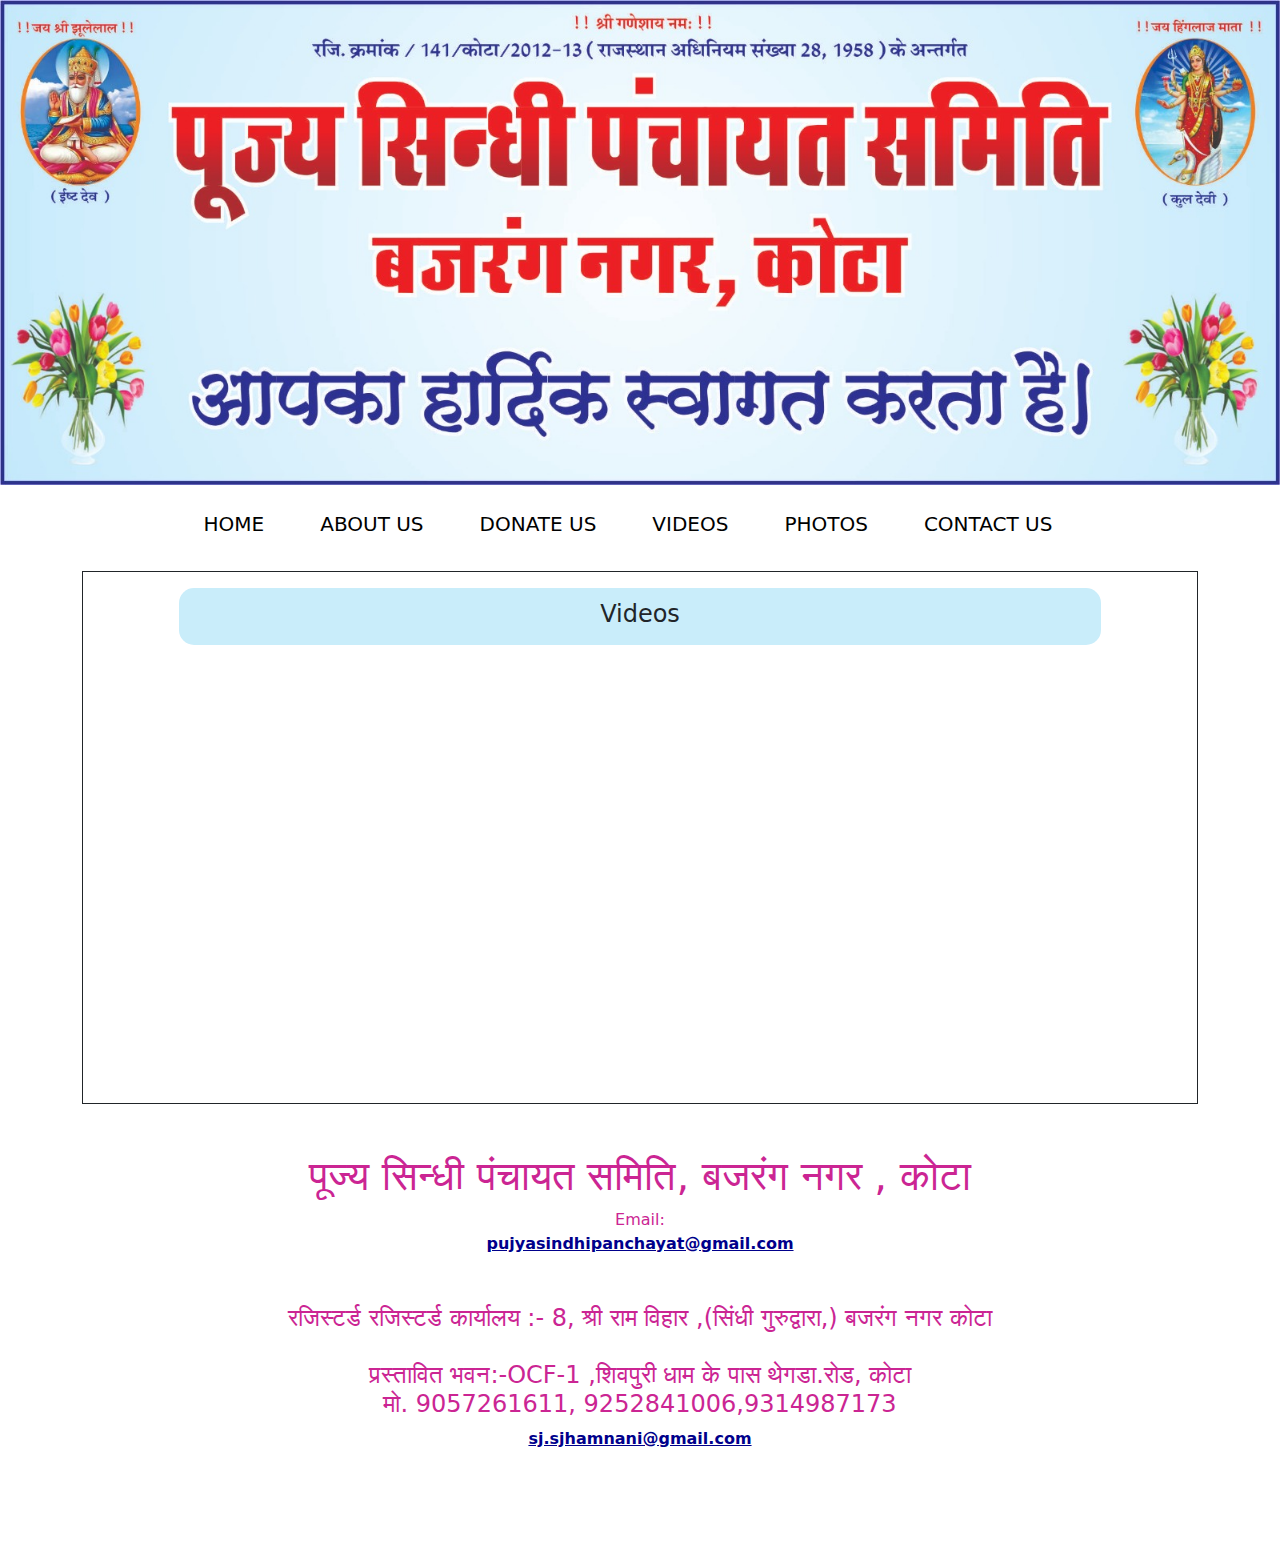
<file: videos.html>
<!DOCTYPE html>
<html lang="en-us">

<head>
    <title>Home Page</title>
    <meta name="viewport" content="width=device-width, initial-scale=1">
    <link rel="stylesheet" href="panchayat.css">
    <link href="https://cdn.jsdelivr.net/npm/bootstrap@5.3.0/dist/css/bootstrap.min.css" rel="stylesheet">
    <script src="https://cdn.jsdelivr.net/npm/bootstrap@5.3.0/dist/js/bootstrap.bundle.min.js"></script>
</head>

<body>
    <main>
        <div>
            <div class="image">
                <img src="images/IMG-20240128-WA0001.jpg" class="img-fluid">
            </div>

            <div class=" d-lg-block d-none">
                <div class="d-flex flex-row justify-content-center pb-2">
                    <div class="overflow-hidden d-xl-block d-none menu">
                        <a class="float-start d-block media-d-none text-center px-3 py-2 mt-3 text-decoration-none  fs-5 font-weight-bold  me-4"
                            href="index.html">HOME</a>
                        <a class="float-start d-block text-center px-3 py-2 mt-3 text-decoration-none fs-5 font-weight-bold  me-4"
                            href="about.html">ABOUT US</a>
                        <a class="float-start d-block text-center px-3 py-2 mt-3 text-decoration-none fs-5 font-weight-bold  me-4"
                            href="donate.html">DONATE US</a>
                        <a class="float-start d-block text-center px-3 py-2 mt-3 text-decoration-none fs-5 font-weight-bold  me-4"
                            href="videos.html">VIDEOS</a>
                        <a class="float-start d-block text-center px-3 py-2 mt-3 text-decoration-none fs-5 font-weight-bold me-4"
                            href="photos.html">PHOTOS</a>
                        <a class="float-start d-block text-center px-3 py-2 mt-3 text-decoration-none fs-5 font-weight-bold  me-4"
                            href="contact.html">CONTACT US</a>
                    </div>

                </div>
            </div>
            <div class=" d-lg-none d-block">
                <form>
                    <select class="form-control  border border-dark py-3 text-center text-danger "
                    onchange="location = this.value;"
                        style="background-color: rgb(148, 211, 233);">
                        <option value="index.html">Menu</option>
                        <option value="index.html">Home</option>
                        <option value="about.html">About Us</option>
                        <option value="donate.html">Donate Us</option>
                        <option value="videos.html">Videos</option>
                        <option value="photos.html">Photos</option>
                        <option value="contact.html">Contact Us</option>
                    </select>
                </form>

            </div>
        </div>
        <div class="container">
            <div class="container px-lg-5 border border-dark mt-3"  align="justify">
                <div class="mx-5 px-4 mt-3 text-center py-2 home-2">
                    <h4 class="mt-1">Videos</h4>
                </div>
                <br>
                <div class=" m-lg-5 ustify-content-center">
                    <div class="px-4 py-2 ">
                        <iframe class="w-100  fit-cover" height="315"
                            src="https://www.youtube-nocookie.com/embed/M03t8GjpBo0?si=4jssz9T1kakGQbtP"
                            title="YouTube video player" frameborder="0"
                            allow="accelerometer; autoplay; clipboard-write; encrypted-media; gyroscope; picture-in-picture; web-share"
                            allowfullscreen></iframe>
                    </div>
                </div>
            </div>

        </div>
        <div class="m-5">
            <font color="#AE374A">
                <font color="#cb2593">

                    <div class="container">
                        <footer>

                            <div class="d-flex flex-column align-items-center text-center">

                                <h1>पूज्य सिन्धी पंचायत समिति, बजरंग नगर , कोटा</h1>Email: <a
                                    href="mailto: pujyasindhicentralpanchayat.jpr@gmail.com"
                                    style="font-weight: bold; color: #00008B">pujyasindhipanchayat@gmail.com</a><br><br><h4>रजिस्टर्ड
                                    रजिस्टर्ड कार्यालय :- 8, श्री राम विहार ,(सिंधी गुरुद्वारा,) बजरंग नगर कोटा<br>
                              <br>प्रस्तावित भवन:-OCF-1 ,शिवपुरी धाम के पास थेगडा.रोड, कोटा<br>मो.
                              9057261611, 9252841006,9314987173<br></h4> <a href="mailto: advocate.cpkhetani@gmail.com"
                                    style="font-weight: bold; color: #00008B">sj.sjhamnani@gmail.com</a><br><br>
                                

                            </div>

                        </footer>
                    </div>


                </font>
            </font>
        </div>
    </main>
</body>

</html>
</file>
<file: panchayat.css>
.menu  a:hover{
    background-color: rgb(201, 237, 250);
}
.menu a{
    color: black;
}
.div-1-img {
    animation: slide 10s infinite;
}


@keyframes slide {
    0% {
        transform: translateX(0%);
    }

    25% {
        transform: translateX(0%);
    }

    37% {
        transform: translateX(-100%);
    }

    50% {
        transform: translateX(-100%);
    }

    67% {
        transform: translateX(-200%);
    }

    75% {
        transform: translateX(-200%);
    }

    87% {
        transform: translateX(-300%);
    }
    100% {
        transform: translateX(-300%);
    }

}
.image img{
    width: 100vw;
}
.home-1{
    background-color: rgb(201, 237, 250);
}
.home-h4{
    font-weight: normal;
}
.home-2{
    background-color: rgb(201, 237, 250) ;
    border-radius: 15px;
}
</file>
